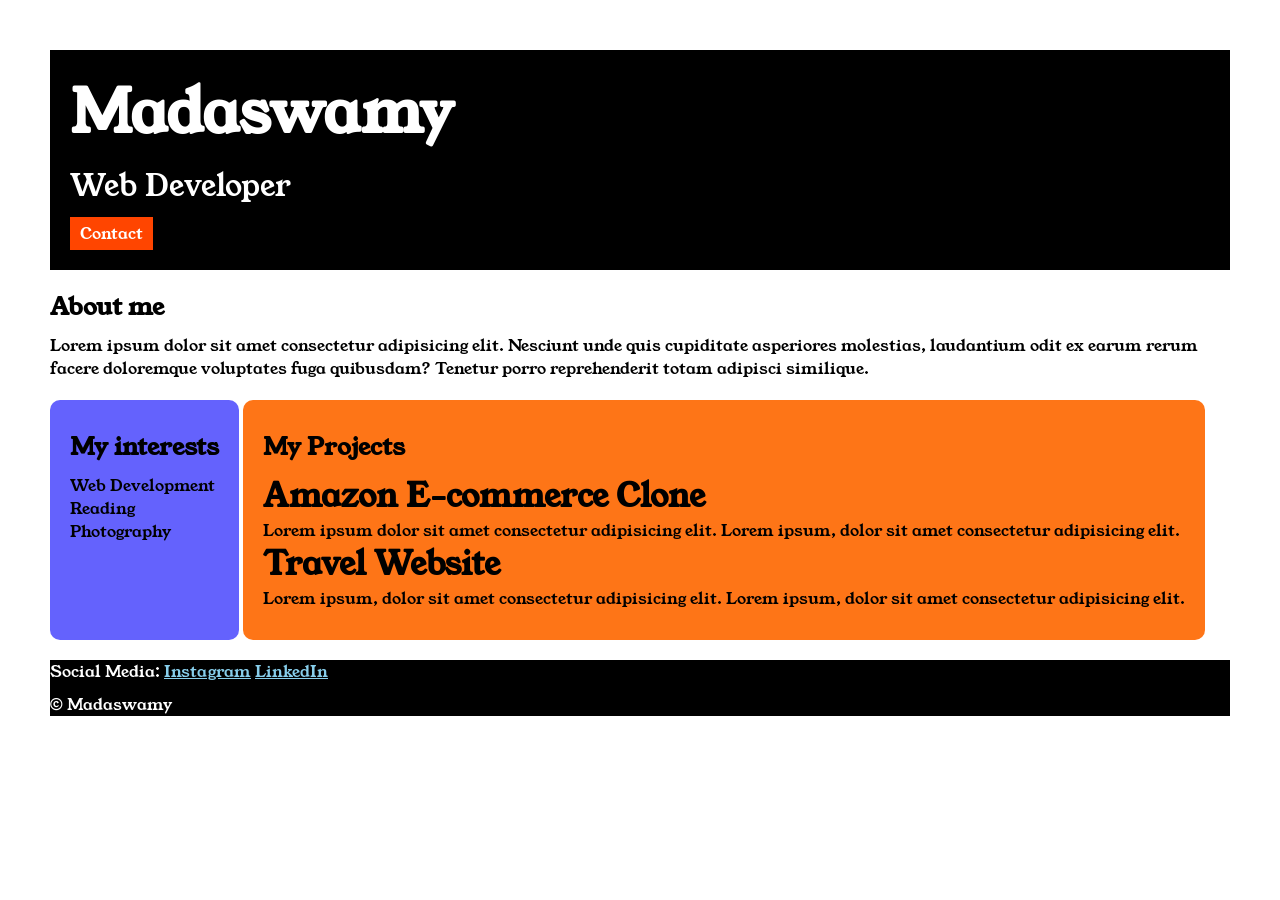
<file: index.html>
<!DOCTYPE html>
<html>

<head>
    <title>Portfolio</title>
    <link rel="stylesheet" href="style.css">
    <link rel="preconnect" href="https://fonts.googleapis.com">
    <link rel="preconnect" href="https://fonts.gstatic.com" crossorigin>
    <link href="https://fonts.googleapis.com/css2?family=Young+Serif&display=swap" rel="stylesheet">
</head>

<body>
    <div class="container">
        <div class="section-one">
            <h1 class="section-one__name">Madaswamy</h1>
            <p class="section-one__role">Web Developer</p>
            <a class="section-one__contact" href="contact_form.html">Contact</a>
        </div>
        <div class="section-two">

            <h2 class="section-two__title">About me</h2>
            <p class="section-two__desc">
                Lorem ipsum dolor sit amet consectetur adipisicing elit. Nesciunt unde quis cupiditate asperiores molestias, laudantium odit ex earum rerum facere doloremque voluptates fuga quibusdam? Tenetur porro reprehenderit
                totam adipisci similique.
            </p>
        </div>
        <div class="section-three">
            <h2 class="section-three__title">My interests</h2>
            <ul class="section-three__desc">
                <li>Web Development</li>
                <li>Reading</li>
                <li>Photography</li>
            </ul>
        </div>
        <div class="section-four">
            <h2 class="section-four__title">My Projects</h2>
            <ul class="section-four__desc">
                <li>
                    <h1>Amazon E-commerce Clone</h1>
                    <p>Lorem ipsum dolor sit amet consectetur adipisicing elit. Lorem ipsum, dolor sit amet consectetur adipisicing elit.</p>
                </li>
                <li>
                    <h1>Travel Website</h1>
                    <p>Lorem ipsum, dolor sit amet consectetur adipisicing elit. Lorem ipsum, dolor sit amet consectetur adipisicing elit.</p>
                </li>
            </ul>
        </div>
        <div class="section-five">

            <p class="section-five__title">Social Media: <a href="https://www.instragram.com"
                    target="_blank">Instagram</a> <a href="https://www.linkedIn.com" target="_blank">LinkedIn</a></p>
            <p class="section-five__desc">&copy; Madaswamy</p>
        </div>
    </div>
</body>

</html>
</file>
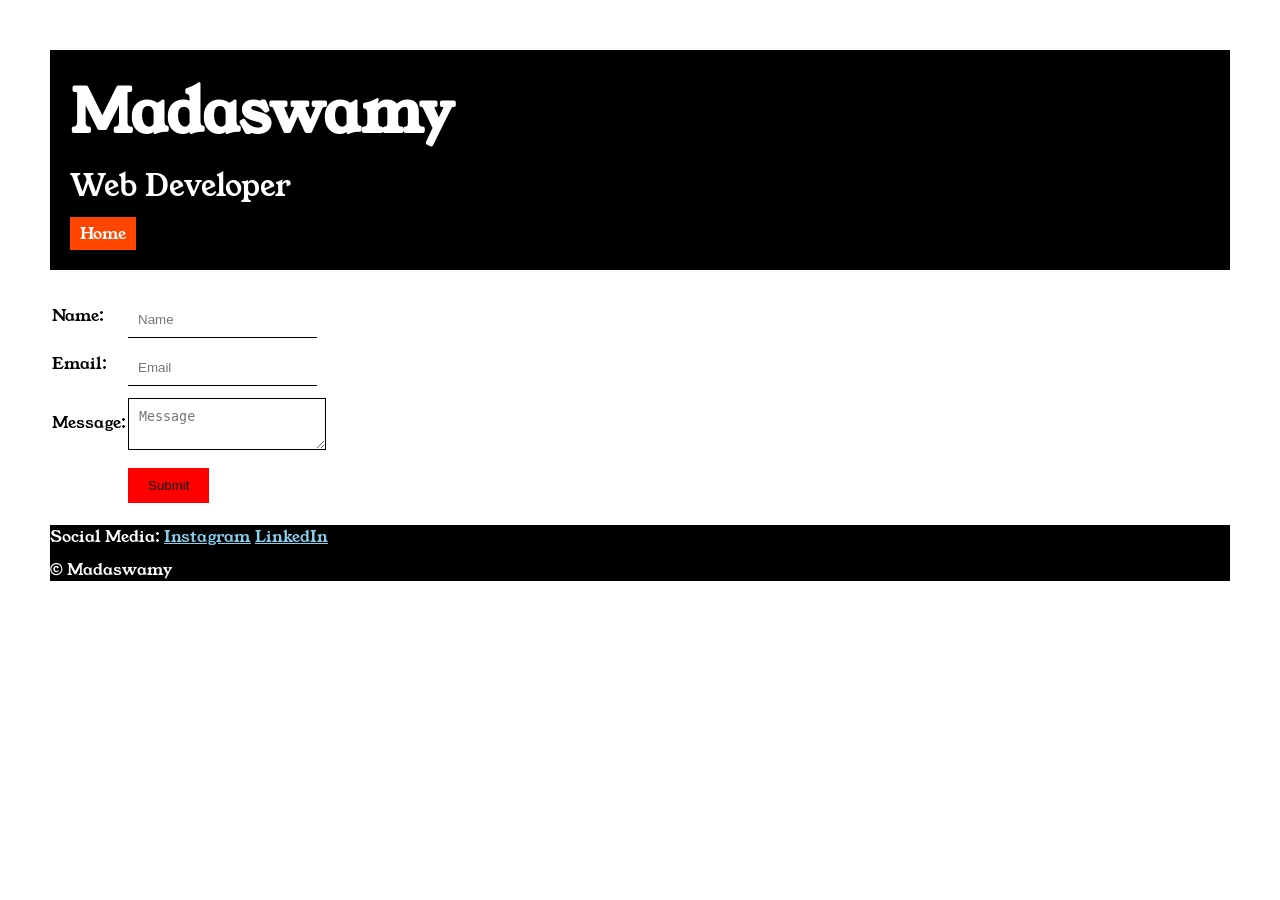
<file: contact_form.html>
<!DOCTYPE html>
<html lang="en">

<head>
    <meta charset="UTF-8">
    <meta name="viewport" content="width=device-width", initial-scale="1.0">
    <title>Contact Form</title></head>
    <link rel="stylesheet" href="style.css">
    <link rel="preconnect" href="https://fonts.googleapis.com">
    <link rel="preconnect" href="https://fonts.gstatic.com" crossorigin>
    <link href="https://fonts.googleapis.com/css2?family=Young+Serif&display=swap" rel="stylesheet">

<body>
    <div class="container">
        <div class="section-one">
            <h1 class="section-one__name">Madaswamy</h1>
            <p class="section-one__role">Web Developer</p>
            <a class="section-one__contact" href="index.html">Home</a>
        </div>
        <div class="contact_form">

    <form>
        <table>
            <thead></thead>
            <tbody>
                
                <tr>
                    <td><label>Name: </label></td>
                    <td><input type="text" placeholder="Name" class="contact_form__input"></td>
                </tr>
                
                
                <tr>
                    <td><label>Email: </label></td>
                    <td><input type="email" placeholder="Email" class="contact_form__input"></td>
                </tr>
                
                <tr>
                    <td><label>Message: </label></td>
                    <td><textarea placeholder="Message"  name="Type your Message" class="contact_form__textarea"></textarea></td>
                </tr>
                
                <tr>
                    <td></td>
                    <td><input type="submit" class="contact_form__submit"></td>
                </tr>
                
            
            </tbody>
        </table>
    </form></div><div class="section-five">

            <p class="section-five__title">Social Media: <a href="https://www.instragram.com"
                    target="_blank">Instagram</a> <a href="https://www.linkedIn.com" target="_blank">LinkedIn</a></p>
            <p class="section-five__desc">&copy; Madaswamy</p>
        </div></div>
</body>

</html>
</file>
<file: style.css>
*{
    padding: 0;
    margin: 0;
}
body{
    
  font-family: "Young Serif", serif;
  font-weight: 400;
  font-style: normal;


}
.container{
  padding: 50px;
}
.section-one{
  background-color: black;
  color: white;
  padding: 20px;
}
.section-one__contact{
  background-color: orangered;
  color: white;
  text-decoration: none;
  padding: 5px 10px 5px 10px ;
  display: inline-block;
  margin-top: 10px;
}
.section-one__name{
font-size: 60px;
}
.section-one__role{
font-size: 30px;
margin-top: 10px;
}
.section-two, .section-three, .section-four, .section-five {
  margin-top: 20px;
}
.section-two__desc, .section-three__desc, .section-four__desc, .section-five__desc {
  margin-top: 10px;
}
.section-two__title, .section-three__title, .section-four__title, .section-five__title {
  margin-top: 10px;
}
.section-five{
  background-color: black;
  color: white;
}
.section-five__title a{
  color: skyblue;
}
.section-three li, .section-four li{
  list-style: none;

}
.section-three{
  background-color: #6462fd;
  display: inline-block;
  color: black;
  padding: 20px;
  height: 200px;
  border-radius: 10px;
  vertical-align: top;
}
.section-four{
  background-color: #fe7517;
  display: inline-block;
  color: black;
  padding: 20px;
  height: 200px;
  border-radius: 10px;
  vertical-align: top;
}

.contact_form{
  margin-top: 20px;
}

.contact_form__input, .contact_form__textarea, .contact_form__submit{
  margin-top: 10px;
}

.contact_form__input{
  padding: 10px;
  border: none;
  border-bottom: solid black 1px;
}

.contact_form__textarea{
  padding: 10px;
  border: none;
  border: solid black 1px;
}

.contact_form__submit{
  padding: 10px 20px 10px 20px;
  background-color: red;
  border: none;
  color: black;
}
</file>
